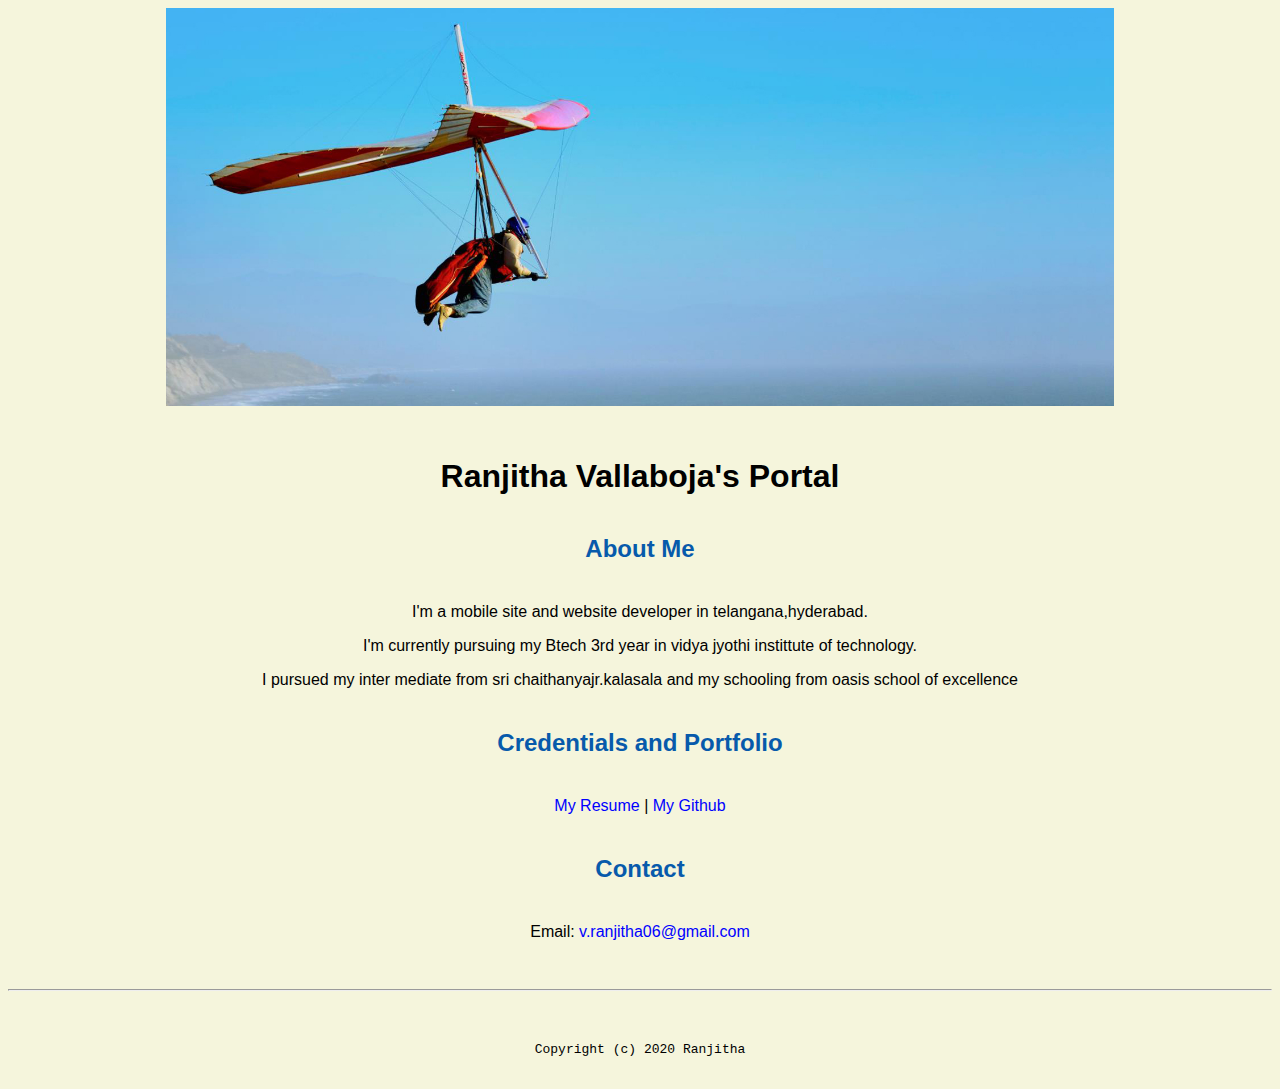
<file: index.html>
<!doctype html>

<!-- this is a comment for human! -->

<html lang="en">

  <header>
    <title>Ranjitha's Portal</title>
    <link rel="stylesheet" href="css/master.css">
    <link rel="FaviconIcon" href="favicon.ico" type="image/x-icon">
    <link rel="shortcut" href="favicon.ico" type="image/x-icon">
    <meta name="viewport" content="width=device-width,initial-scale=1,shrink-to-fit=no">
    <meta name="name" content="Ranjitha's Portal">
    <meta name="robots" content="noindex,nofollow"><!--remove afterwards to make live-->
  </header>

  <body>
    <img src="images/banner.jpg" width="75%" alt="banner">
    <h1>Ranjitha Vallaboja's Portal</h1>

    <h2>About Me</h2>
    <p>I'm a mobile site and website developer in telangana,hyderabad.</p>
    <p>I'm currently pursuing my Btech 3rd year in vidya jyothi instittute of technology.</p>
    <p>I pursued my inter mediate from sri chaithanyajr.kalasala and my schooling from oasis school of excellence</p>
    <h2>Credentials  and Portfolio</h2>
    <p><a href="resume.html">My Resume</a> | <a href="https://github.com/VRanjitha">My Github</a></p>
    <h2>Contact</h2>
    <p>Email: <a href="mailto:v.ranjitha06@gmail.com">v.ranjitha06@gmail.com</a></p>
  </body>

  <footer>
    <hr>
    <code>Copyright (c) 2020 Ranjitha</code>
  </footer>

</html>
</file>
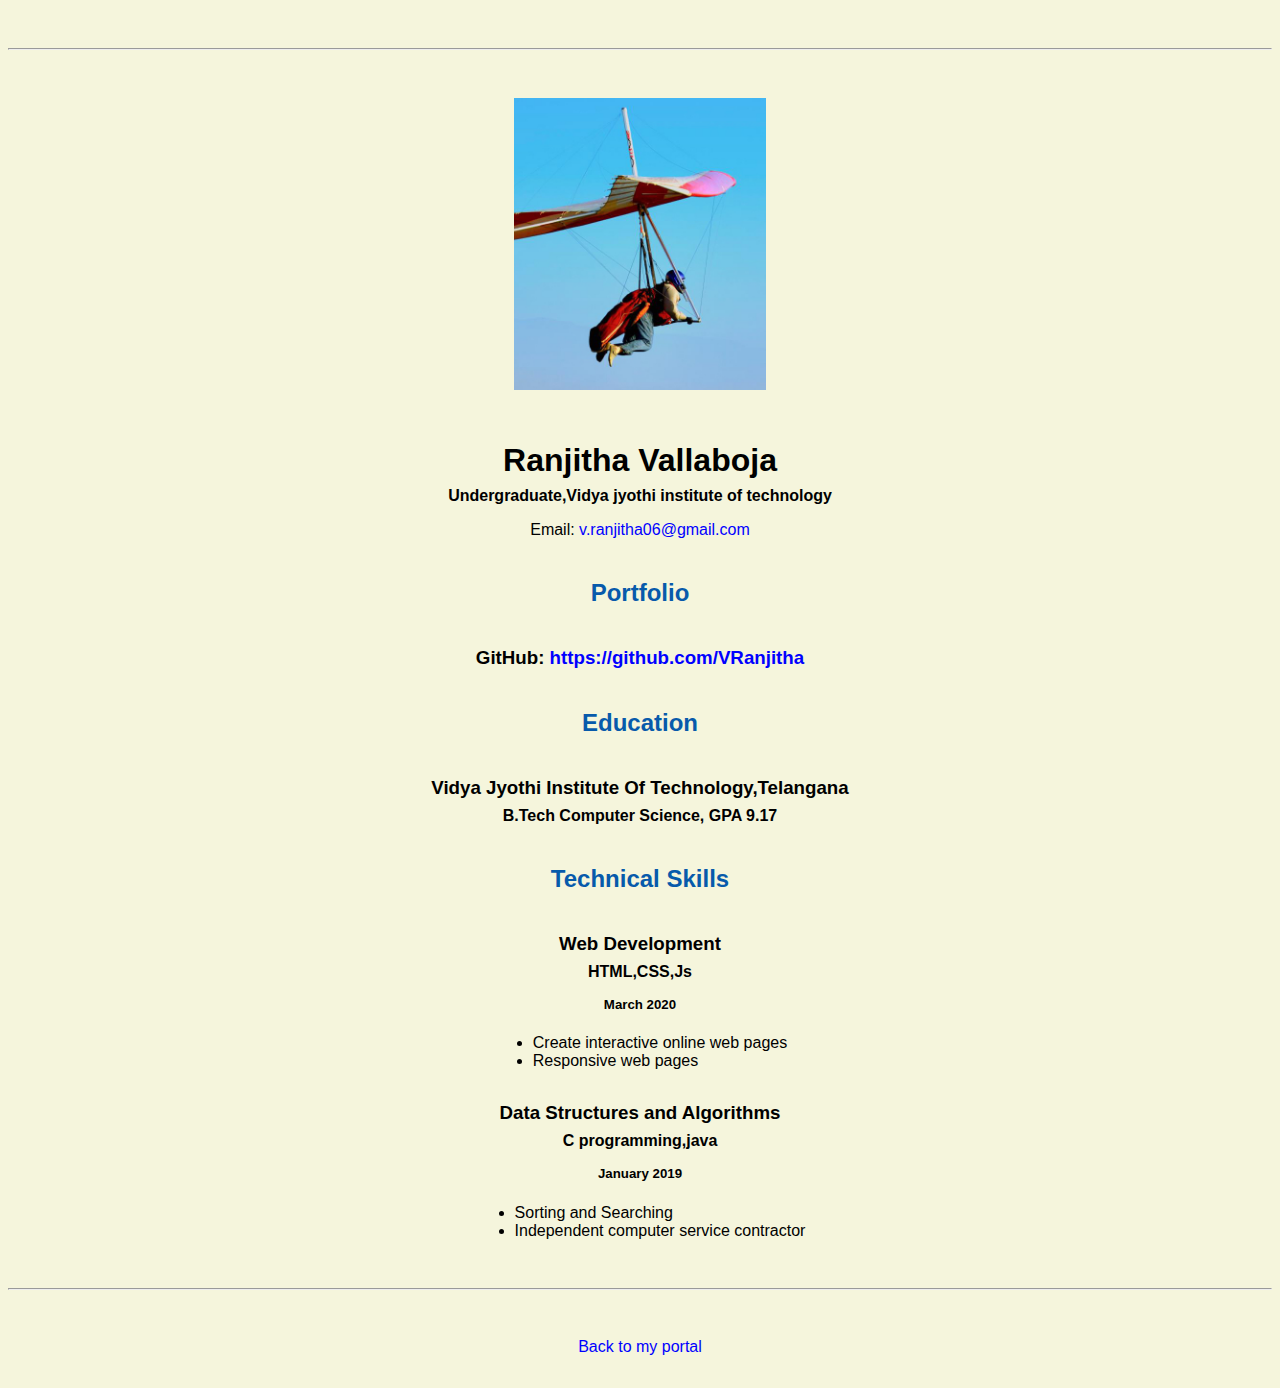
<file: resume.html>
<!doctype html>

<!-- this is a comment for human! -->

<html lang="en">

  <header>
    <title>Ranjitha's Resume</title>
    <link rel="stylesheet" href="css/master.css">
    <link rel="FaviconIcon" href="favicon.ico" type="image/x-icon">
    <link rel="shortcut" href="favicon.ico" type="image/x-icon">
    <meta name="viewport" content="width=device-width,initial-scale=1,shrink-to-fit=no">
    <meta name="name" content="Ranjitha's Portal">
    <meta name="robots" content="noindex,nofollow"><!--remove afterwards to make live-->
  </header>

  <body>
    <hr>

    <img src="images/headshot.jpg" alt="Harrison Kong's headshot" width="20%">

    <h1>Ranjitha Vallaboja</h1>
    <h4>Undergraduate,Vidya jyothi institute of technology</h4>

    <p>Email: <a href="mailto:v.ranjitha06@gmail.com" target="_blank">v.ranjitha06@gmail.com</a></p>
    <!-- don't post physical address, personal phone number or other personal information on the web! -->

    <h2>Portfolio</h2>
      <h3>GitHub: <a href="https://github.com/VRanjitha" target="_blank">https://github.com/VRanjitha</a></h3>

    <h2>Education</h2>

    <h3>Vidya Jyothi Institute Of Technology,Telangana</h3>
    <h4>B.Tech Computer Science, GPA 9.17</h4>

    <h2>Technical Skills</h2>

    <h3>Web Development</h3>
    <h4>HTML,CSS,Js</h4>
    <h5>March 2020 </h5>
      <ul>
        <li>Create interactive online web pages</li>
        <li>Responsive web pages</li>
      </ul>

    <h3>Data Structures and Algorithms</h3>
    <h4>C programming,java</h4>
    <h5>January 2019 </h5>
      <ul>
        <li>Sorting and Searching</li>
        <li>Independent computer service contractor</li>
      </ul>
  </body>

  <footer>
  <hr>
  <p><a href="index.html">Back to my portal</a><p>
  </footer>

</html>
</file>
<file: css/master.css>
/* Cascading stylesheet for the website */

/* Text inside these asterisks and slashes are comments for human */

  a {
    color:blue;
    /* set the text color to blue here */
    text-decoration: none; /* This means we do not want hyperlinks to be underlined */
  }

  a:hover {
    color:red;
    /* set the text color to red here */
    text-decoration: none; /* This means we do not want hyperlinks to be underlined */
  }

  body {
    background-color: beige;
    color:black;
    font-family: Arial,helvetica,sans-serif;
    text-align: center;
    /* set the background color here */
    /* set the text color to black here */
    /* set the font here */
    /* set the text alignment here */
   }

  footer {
    margin-top: 2rem;
    margin-bottom: 2rem;
  }

  h1 {
    margin-bottom: 0.5rem;
    margin-top: 3rem;
   }

  h2 {
    margin-bottom: 2.5rem;
    margin-top: 2.5rem;
    color:#075AAB
        /* set the text color of to #075AAB here */
    /* set both the bottom margin and top margin to 2.5rem here */
   }

  h3 {
    margin-bottom: 0;
    margin-top: 2rem;
  }

  h4 {
    margin-bottom: 1rem;
    margin-top: 0.5rem;
  }

  h5 {
    margin-top: 0.5rem;
  }

  hr {
    margin-bottom: 3rem;
    margin-top: 3rem;
  }

  /* this controls how the bullet points in the resume page looks */
  ul {
    display: table;
    margin: 0 auto;
    text-align: left;
  }
</file>
